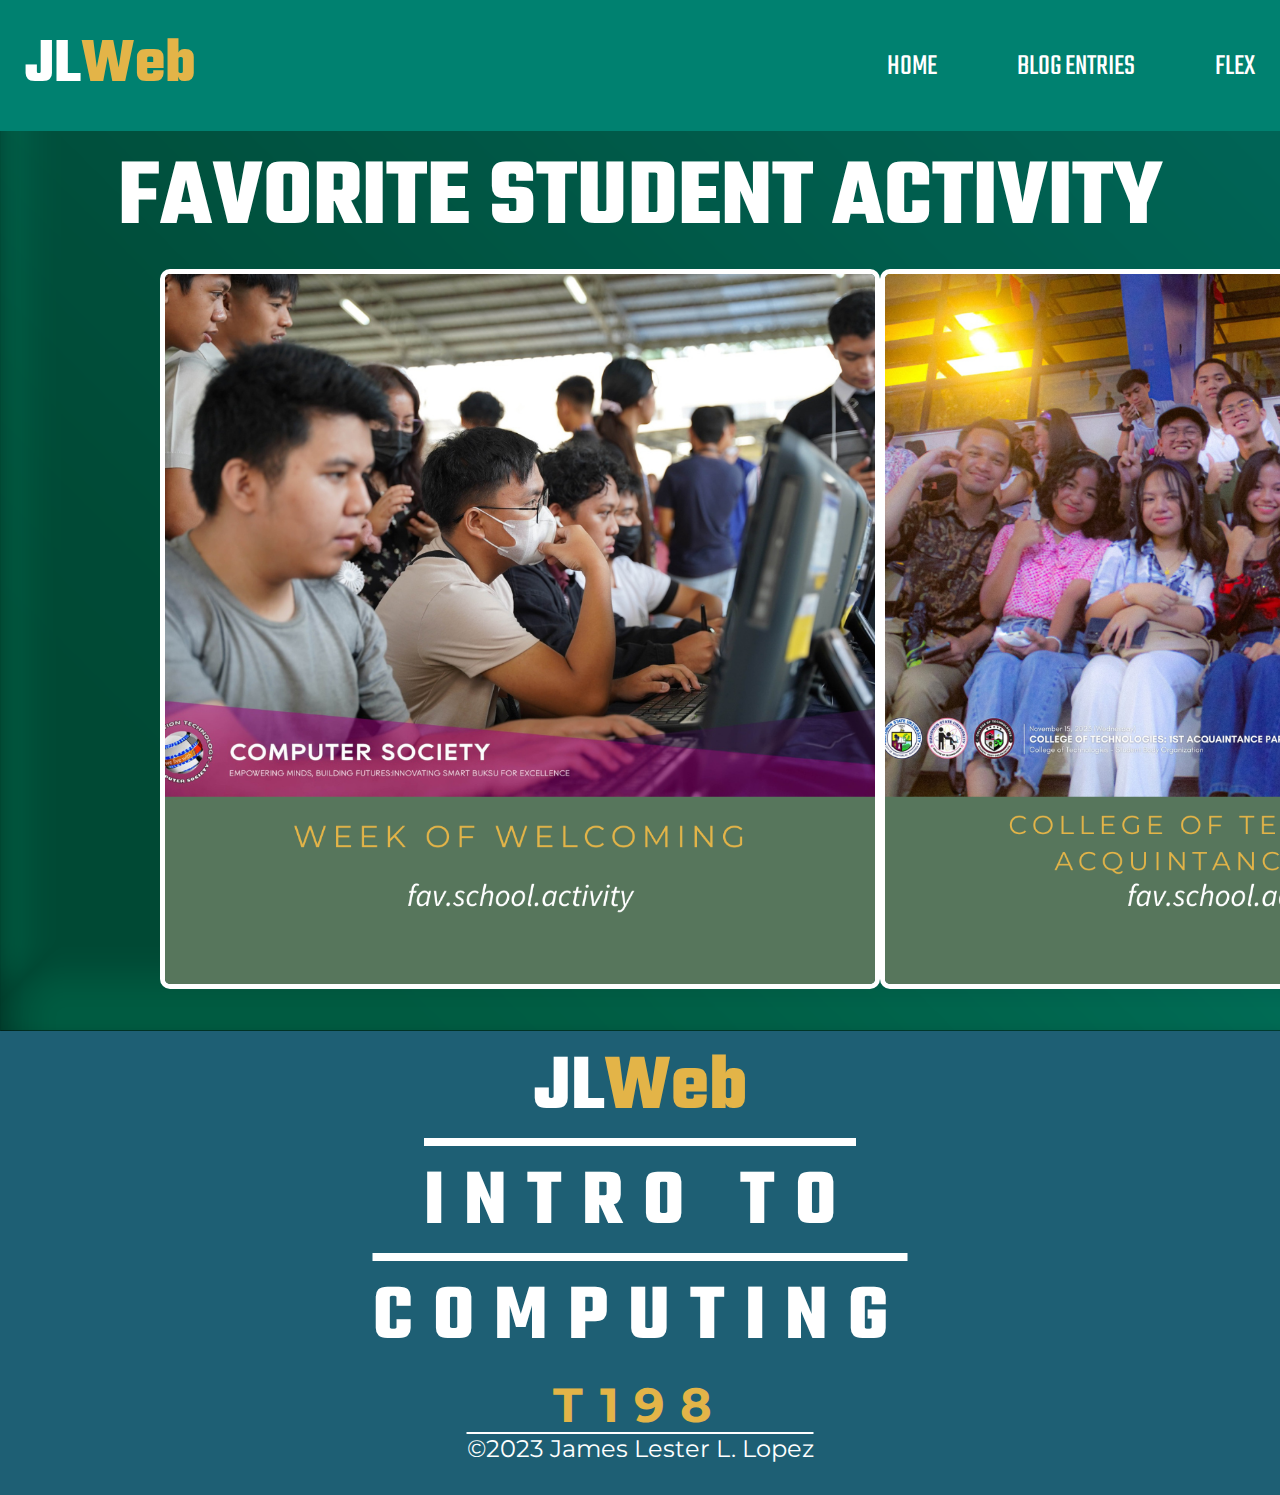
<file: favAct.html>
<!DOCTYPE html>
<html lang="en">
<head>
    <meta charset="UTF-8">
    <meta name="viewport" content="width=device-width, initial-scale=1.0">
    <title>JLWeb</title>
    
    <link rel="stylesheet" href="favAct.css">
</head>
<body>
    <header>
        <div class="container">
            <div class="webname">
                <h1 class="JL">
                    <a href="index.html">
                        JL<span class="web">Web</span>
                    </a>
                </h1>
            </div>

            <div class="tabs">
                <li class="list">
                    <a href="index.html">HOME</a>
                    <a href="indexBlog.html">BLOG ENTRIES</a>
                    <a href="flex.html">FLEX</a>
                </li>
            </div>
        </div>

        <div class="container1">
            
            <h1>FAVORITE STUDENT ACTIVITY</h1>
                
            <div class="images">
                <img src="image/favUnivAct.png" alt="">
                <img src="image/favUnivAct2.png" alt="">
            </div>
        </div>

    </header>

    <footer>
        <div class="credits">
            <div class="footWebName">
                <h3 class="JLfoot">
                    <a href="index.html">
                        JL<span class="web">Web</span>
                    </a>
                </h3>
            </div>

            <div class="ITC">
                <h1>INTRO TO
                    <br>COMPUTING
                </h1>
                
                <h3>T198</h3>
            
            </div>

            <div class="creator">
                <p>&copy;2023 James Lester L. Lopez</p>
            </div>
        </div>
    </footer>
    
</body>
</html>
</file>
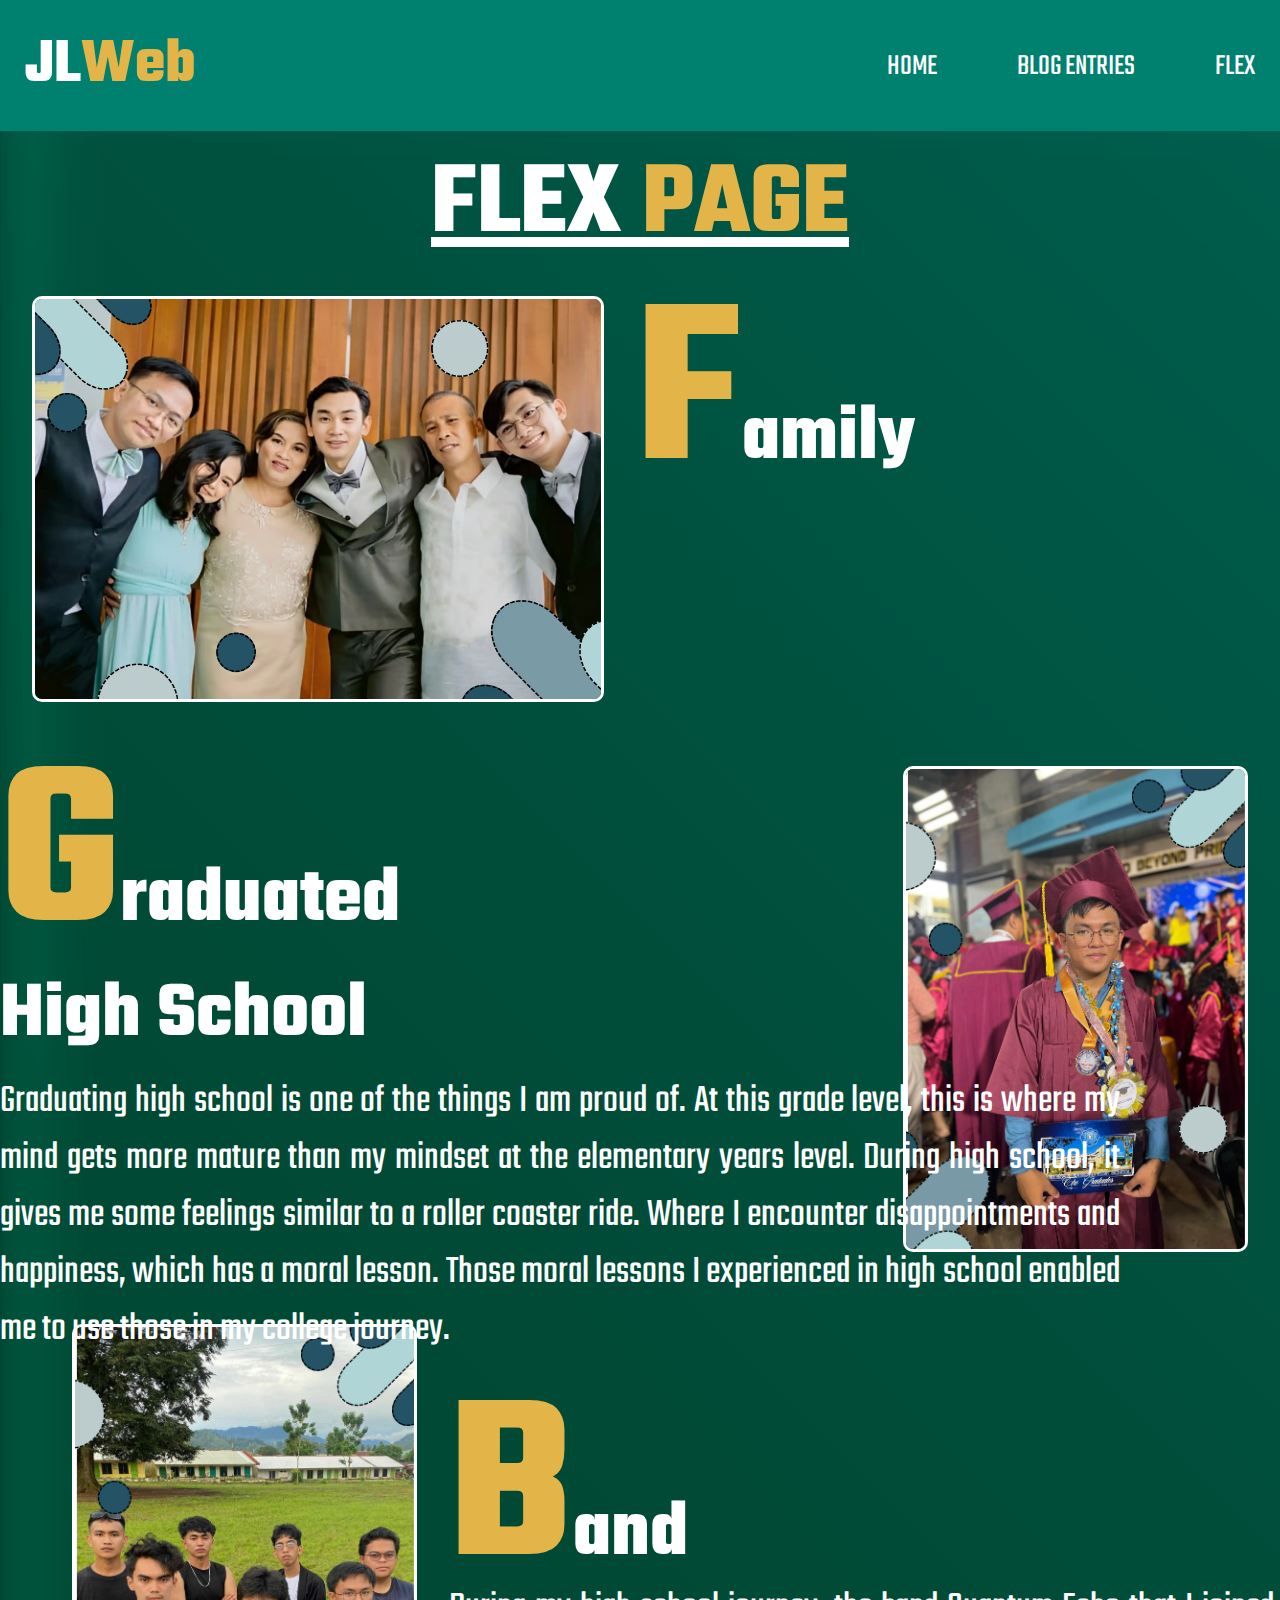
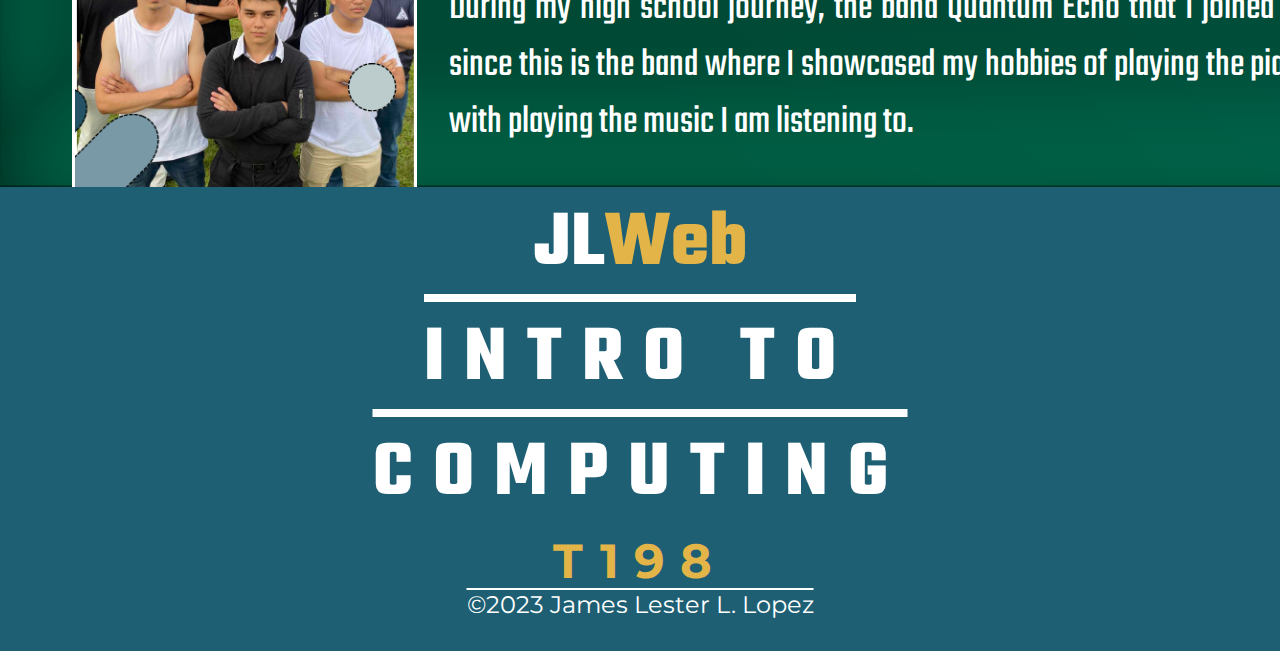
<file: flex.html>
<!DOCTYPE html>
<html lang="en">
<head>
    <meta charset="UTF-8">
    <meta name="viewport" content="width=device-width, initial-scale=1.0">
    <title>JLWeb</title>
    <link rel="icon" href="image/Icon (1).png">
    <link rel="stylesheet" href="flex.css">
</head>
    <header>
        <div class="container">
            <div class="webname">
                <h1 class="JL">
                    <a href="index.html">
                        JL<span class="web">Web</span>
                    </a>
                </h1>
            </div>

            <div class="tabs">
                <nav>
                    <li class="list">
                        <a href="index.html">HOME</a>
                        <a href="indexBlog.html">BLOG ENTRIES</a>
                        <a href="flex.html">FLEX</a>
                    </li>
                </nav>
            </div>
        </div>

        <div class="container1">
            <div class="flexTitle">
                <h1>FLEX <span class="page">PAGE</span></h1>
            </div>

            <div class="images">
                <div class="family">
                    <img src="image/fam.png" alt="">

                    <div class="famDefinition">
                        <h1><span class="F">F</span>amily</h1>
                        <p>
                            My family is one of the things I am proud of. Ever since I was a child, they have been a concern to me every time something. Additionally, they were the ones who helped me grow mature. They also support me in those things I have liked and many more. That is why my family symbolizes a treasure in my life, and I am proud of it.
                        </p>
                    </div>
                </div>

                <div class="grad">
                    <div class="gradDefinition">
                        <h1><span class="G">G</span>raduated High School</h1>
                        <p>
                            Graduating high school is one of the things I am proud of. At this grade level, this is where my mind gets more mature than my mindset at the elementary years level. During high school, it gives me some feelings similar to a roller coaster ride. Where I encounter disappointments and happiness, which has a moral lesson. Those moral lessons I experienced in high school enabled me to use those in my college journey.  
                        </p>
                    </div>

                    <div class="gradPic">
                        <img src="image/gradPic.png" alt="">
                    </div>
                </div>

                <div class="band">
                    <img src="image/band.png" alt="">
                    <div class="bandDefinition">
                        <h1><span class="B">B</span>and</h1>
                        <p>
                            During my high school journey, the band Quantum Echo that I joined also gave me happiness since this is the band where I showcased my hobbies of playing the piano or keyboard together with playing the music I am listening to.  
                        </p>
                    </div>
                </div>
            </div>
    </header>

    <footer>
        <div class="credits">
            <div class="footWebName">
                <h3 class="JLfoot">
                    <a href="index.html">
                        JL<span class="web">Web</span>
                    </a>
                </h3>
            </div>

            <div class="ITC">
                <h1>INTRO TO
                    <br>COMPUTING
                </h1>
                
                <h3>T198</h3>
            
            </div>

            <div class="creator">
                <p>&copy;2023 James Lester L. Lopez</p>
            </div>
        </div>
    </footer>

<body>
    
</body>
</html>
</file>
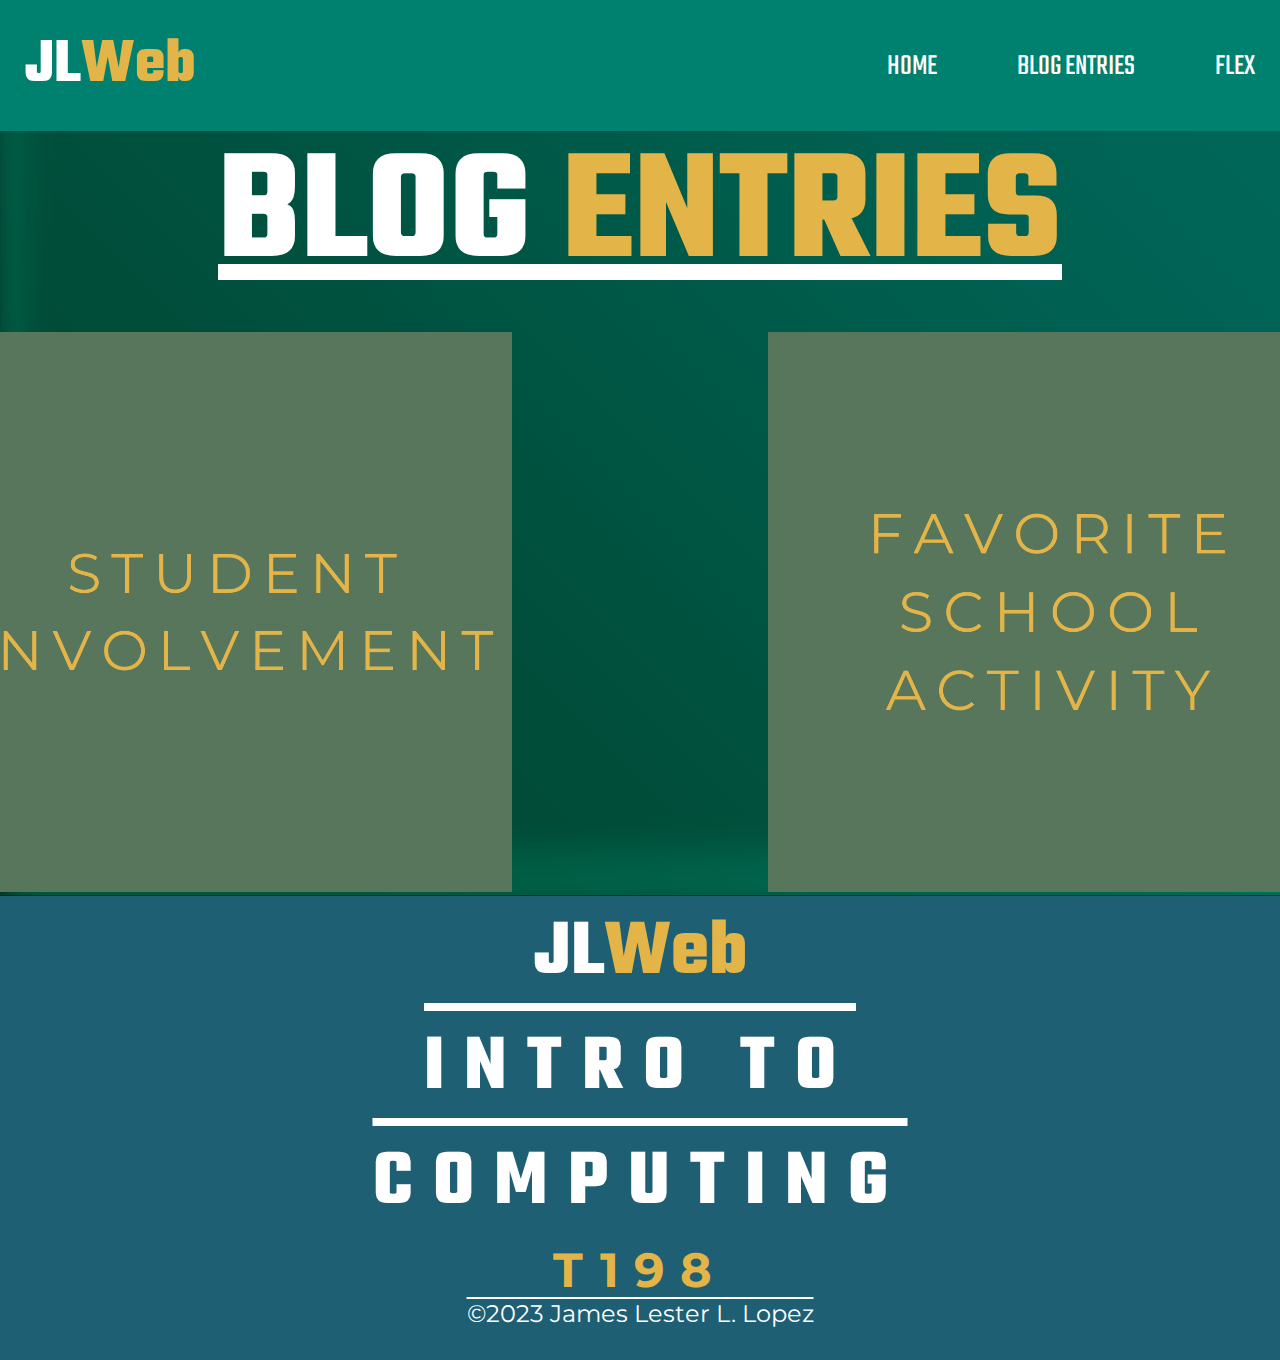
<file: indexBlog.html>
<!DOCTYPE html>
<html lang="en">
<head>
    <meta charset="UTF-8">
    <meta name="viewport" content="width=device-width, initial-scale=1.0">
    <title>JLWeb</title>
    <link rel="icon" href="image/Icon (1).png">
    <link rel="stylesheet" href="styleBlog.css">
</head>
<body>
    <header>
        <div class="container">
            <div class="webname">
                <h1 class="JL">
                    <a href="index.html">
                        JL<span class="web">Web</span>
                    </a>
                </h1>
            </div>

            <div class="tabs">
                <li class="list">
                    <a href="index.html">HOME</a>
                    <a href="indexBlog.html">BLOG ENTRIES</a>
                    <a href="flex.html">FLEX</a>
                </li>
            </div>
        </div>


            <div class="BE">
                <h1 class="blog">
                    <a href="indexBlog.html">
                        BLOG <span class="entries">ENTRIES</span>
                    </a>
                </h1>
                
                <div class="container1">
                        <div class="assembly">
                            <a href="studInvolve.html"><img src="image/title.png" alt=""></a>
                        </div>
    
                        <div class="acquintance">
                            <a href="favAct.html"><img src="image/title2.png" alt=""></a>
                        </div>
    
                </div>
            </div>
            </div>
    </header>

    <footer>
        <div class="credits">
            <div class="footWebName">
                <h3 class="JLfoot">
                    <a href="index.html">
                        JL<span class="web">Web</span>
                    </a>
                </h3>
            </div>

            <div class="ITC">
                <h1>INTRO TO
                    <br>COMPUTING
                </h1>
                
                <h3>T198</h3>
            
            </div>

            <div class="creator">
                <p>&copy;2023 James Lester L. Lopez</p>
            </div>
        </div>
    </footer>
    
</body>
</html>
</file>
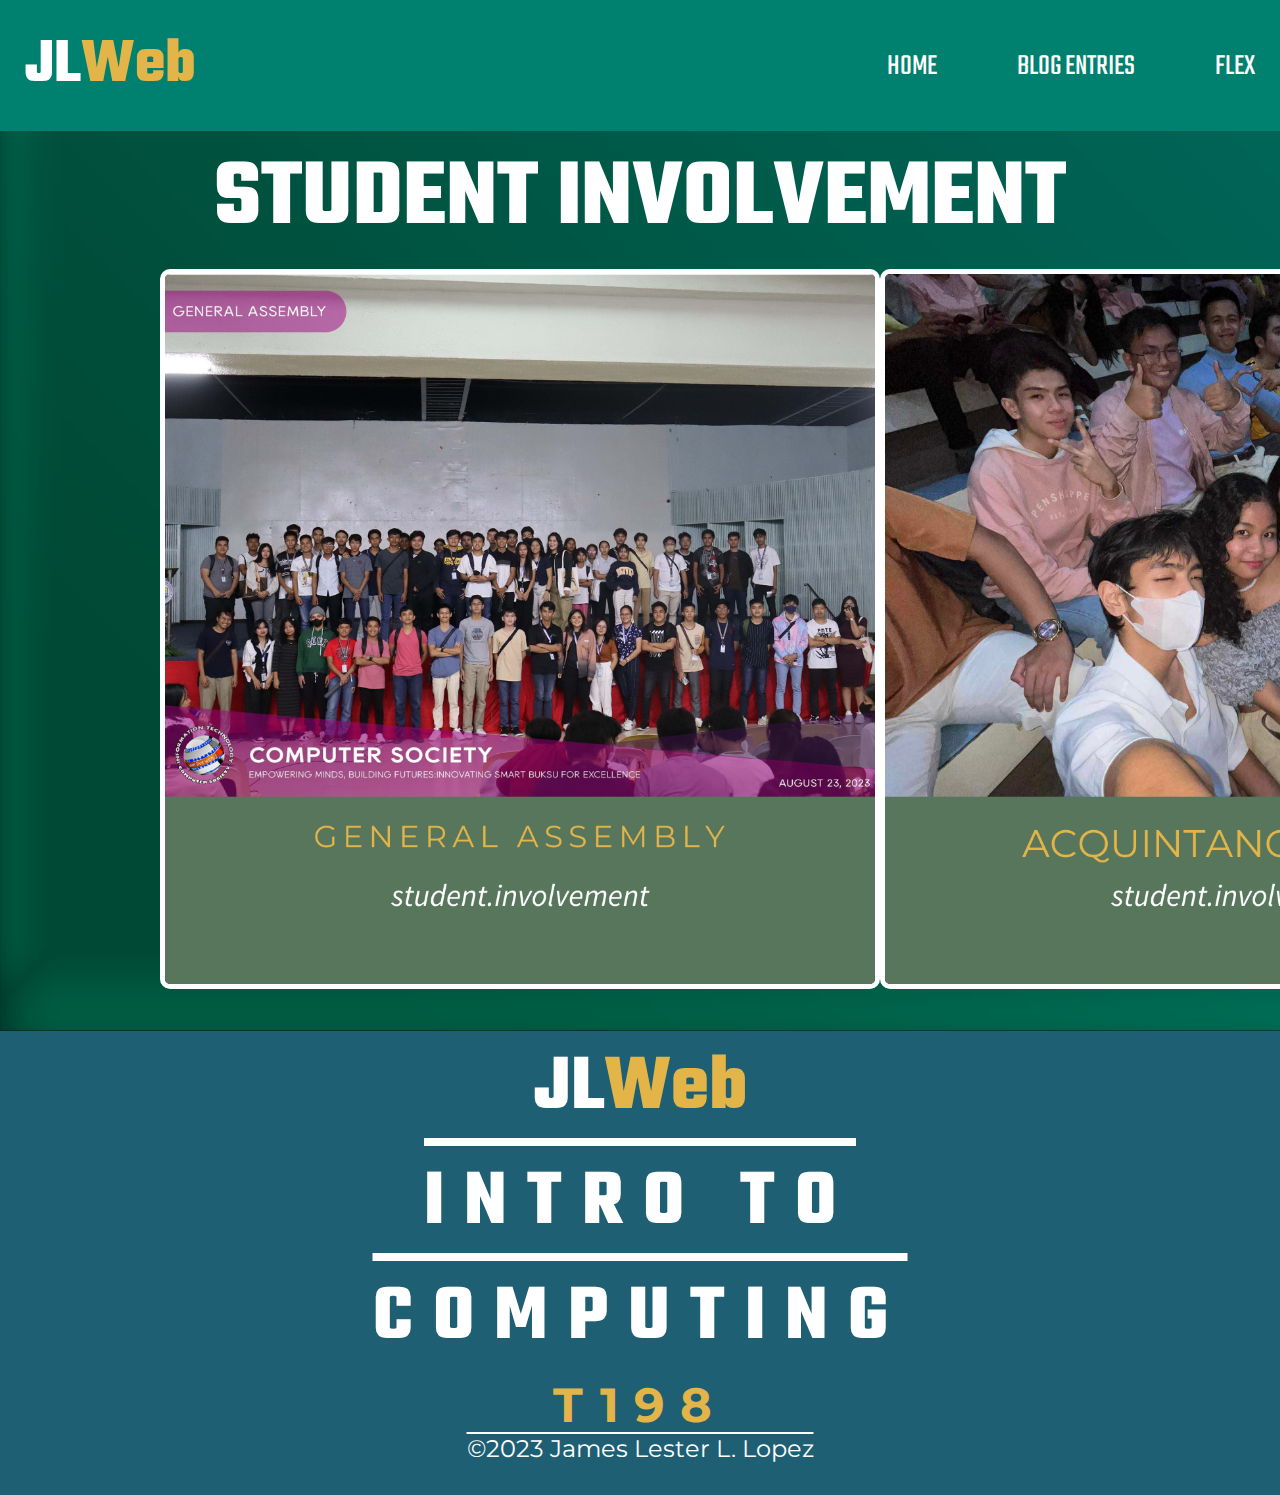
<file: studInvolve.html>
<!DOCTYPE html>
<html lang="en">
<head>
    <meta charset="UTF-8">
    <meta name="viewport" content="width=device-width, initial-scale=1.0">
    <title>JLWeb</title>
    <link rel="icon" href="image/Icon (1).png">
    <link rel="stylesheet" href="studInvolve.css">
</head>
<body>
    <header>
        <div class="container">
            <div class="webname">
                <h1 class="JL">
                    <a href="index.html">
                        JL<span class="web">Web</span>
                    </a>
                </h1>
            </div>

            <div class="tabs">
                <li class="list">
                    <a href="index.html">HOME</a>
                    <a href="indexBlog.html">BLOG ENTRIES</a>
                    <a href="flex.html">FLEX</a>
                </li>
            </div>
        </div>

        <div class="container1">

            <div class="studentInvolvement">
                <h1>STUDENT INVOLVEMENT</span></h1>
            </div>
            
            <div class="images">
                <img src="image/studInvolve1.png" alt="">
                <img src="image/STUDINVOLVE2 (1).png" alt="">
            </div>
        </div>

    </header>

    <footer>
        <div class="credits">
            <div class="footWebName">
                <h3 class="JLfoot">
                    <a href="index.html">
                        JL<span class="web">Web</span>
                    </a>
                </h3>
            </div>

            <div class="ITC">
                <h1>INTRO TO
                    <br>COMPUTING
                </h1>
                
                <h3>T198</h3>
            
            </div>

            <div class="creator">
                <p>&copy;2023 James Lester L. Lopez</p>
            </div>
        </div>
    </footer>
    
</body>
</html>
</file>
<file: favAct.css>
*{
    margin: 0;
    padding: 0;
}

@font-face {
    font-family: 'Teko';
    src: url(font/Teko-VariableFont_wght.ttf);
}

@font-face {
    font-family: 'Montserrat';
    src: url(font/Montserrat-VariableFont_wght.ttf);
}

body{
    font-family: 'Teko';
}

header{
    background-image: url(image/_background.png);
    background-size: cover;
    background-repeat: no-repeat;
    color: white;
    overflow-x: hidden;
    overflow-y: hidden;
    height: auto;
    width: auto;
}

.container{
    display: flex;
    justify-content: space-between;
    background-color: #008170;

}

.webname{
    margin: 20px 12px 20px 25px;
    display: flex;
    animation-name: webnameAnim;
    animation-duration: 3s;
    animation-fill-mode: forwards;
}

@keyframes webnameAnim {
    0%{
        opacity: 0;
        transform: translateY(50px);
    }
    100%{
        opacity: 1;
    }
}

.webname h1{
    font-weight: bold;
    font-size: 4rem;
}

.web{
    color: #E3B448;
}

.web a{
    text-decoration: none;
}

.JL a{
    color: white;
    text-decoration: none;
}

.tabs{
    margin: 20px 25px 20px 15px;
    font-size: 30px;
    animation-name: tabsAnim;
    animation-duration: 3s;
    animation-fill-mode: forwards;
}

@keyframes tabsAnim {
    0%{
        opacity: 0;
        transform: translateY(50px);
    }
    100%{
        opacity: 1;
    }
    
}

.list{
    display: flex;
    gap: 5rem;
    margin-top: 25px;
}

.tabs li{
    list-style: none;

}

.tabs a{
    color:white;
    text-decoration: none;
    
}

.tabs a:hover{
    filter: brightness(75%);
    transition: 0.3s;
}

.container1{
    height: 100vh;
}

.container1 h1{
    font-size: 6rem;
    display: flex;
    justify-content: center;
    animation-name: titleAnim;
    animation-duration: 3s;
    animation-fill-mode: both;
}

@keyframes titleAnim{
    0%{
        opacity: 0;
        transform: translateY(50px);
    }
    100%{
        opacity: 1;
    }
}

.images{
    display: flex;
    justify-content: space-between;
    height: 45rem;
    margin: auto 10rem auto 10rem;
    animation-name: imgAnim;
    animation-delay: 1s;
    animation-duration: 3s;
    animation-fill-mode: both;
}

@keyframes imgAnim{
    0%{
        opacity: 0;
        transform: translateY(50px);
    }
    100%{
        opacity: 1;
    }
}

.images img{
    border: white solid 5px;
    border-radius: 10px;
}

footer{
    display: flex;
    justify-content: center;
    color: white;
    background-color: #1E5F74;
}

.footWebName{
    display: flex;
    justify-content: center
}

.footWebName a{
    text-decoration: none;
    font-size: 5rem;
}

.JLfoot a{
    color: white;
}

.Webfoot a{
    color: #E3B448;
}

.ITC h1{
    text-align: center;
    font-size: 5rem;
    text-decoration: overline;
    letter-spacing: 20px;
}

.ITC h3{
    text-align: center;
    font-size: 3rem;
    color: #E3B448;
    letter-spacing: 15px;
    font-family: 'Montserrat';
}

.creator{
    display: flex;
    justify-content: center;
    font-size: 1.5rem;
    font-family: 'Montserrat';
    margin-bottom: 2rem;
    text-decoration: overline;
}
</file>
<file: flex.css>
*{
    margin: 0;
    padding: 0;
}

@font-face {
    font-family: 'Teko';
    src: url(font/Teko-VariableFont_wght.ttf);
}

@font-face {
    font-family: 'Montserrat';
    src: url(font/Montserrat-VariableFont_wght.ttf);
}

body{
    font-family: 'Teko';
}

header{
    background-image: url(image/_background.png);
    background-size: cover;
    background-repeat: no-repeat;
    color: white;
    overflow-x: hidden;
    overflow-y: hidden;
    height: auto;
    width: auto;
    animation-name: allAnim;
    animation-duration: 3s;
    animation-fill-mode: forwards;
}

.container{
    display: flex;
    justify-content: space-between;
    background-color: #008170;

}

.webname{
    margin: 20px 12px 20px 25px;
    display: flex;
    animation-name: webnameAnim;
    animation-duration: 3s;
    animation-fill-mode: forwards;
}

@keyframes webnameAnim {
    0%{
        opacity: 0;
        transform: translateY(50px);
    }
    100%{
        opacity: 1;
    }
}

.JL a{
    color: white;
    text-decoration: none;
}

.webname h1{
    font-weight: bold;
    font-size: 4rem;
}

.web{
    color: #E3B448;
}

.web a{
    color: #E3B448;
    text-decoration: none;
}

.tabs{
    margin: 20px 25px 20px 15px;
    font-size: 30px;
    animation-name: tabsAnim;
    animation-duration: 3s;
    animation-fill-mode: forwards;
}

@keyframes tabsAnim {
    0%{
        opacity: 0;
        transform: translateY(50px);
    }
    100%{
        opacity: 1;
    }
    
}

.list{
    display: flex;
    gap: 5rem;
    margin-top: 25px;
}

.tabs li{
    list-style: none;

}

.tabs a{
    color:white;
    text-decoration: none;
    
}

.tabs a:hover{
    filter: brightness(75%);
    transition: 0.3s;
}

.container1{
    height: 184vh;
}

.flexTitle{
    display: flex;
    flex-direction: column;
    align-items: center;
    text-decoration: underline;
    animation-name: flexAnim;
    animation-duration: 3s;
    animation-fill-mode: both;
}

@keyframes flexAnim {
    0%{
        opacity: 0;
        transform: translateY(50%);
    }

    100%{
        opacity: 1;
    }
}

.flexTitle h1{
    font-size: 6.5rem;
}

.page{
    color: #E3B448;
}

.images{
    display: flex;
    flex-direction: column;
    gap: 4rem;
    animation-name: imgAnim;
    animation-delay: 1s;
    animation-duration: 3s;
    animation-fill-mode: both;
}

@keyframes imgAnim {
    0%{
        opacity: 0;
        transform: translateY(50px);
    }
    100%{
        opacity: 1;
    }
}

.images img{
    border-radius: 10px;
}

.family{
    display: flex;
}

.family img{
    height: 25rem;
    margin: 1rem 0 0 2rem;
    border: white solid 3px;
}

.famDefinition{
    display: flex;
    margin: 0 0 0 2rem;
}

.F{ 
    position: relative;
    font-size: 15rem;
    height: 1rem;
    height: 2rem;
    color: #E3B448;
    height: 1rem;
    line-height: 1;
}


.famDefinition p{
    position: absolute;
    bottom: 69rem;
    font-size: 2.5rem;
    width: 70rem;
    text-align: justify;
}

.famDefinition h1{
    font-size: 5rem;
    line-height: 1;
}

.grad{
    display: flex;
    justify-content: flex-end;
    margin: 0 2rem 0 0;
}

.grad img{
    height: 30rem;
    border: white solid 3px;
    bottom: 0;
}

.gradDefinition{
    flex-direction: column;
    margin: 1rem 23rem 0 0;
}

.G{
    position: relative;
    font-size: 15rem;
    line-height: 10rem;
    color: #E3B448;
}

.gradDefinition h1{
    font-size: 5rem;
}

.gradDefinition p{
    display: flex;
    position: absolute;
    width: 70rem;
    height: 10rem;
    font-size: 2.5rem;
    text-align: justify;
}

.band{
    display: flex;
}

.band img{
    height: 30rem;
    margin: 0 0 0 4.5rem;
    border: white solid 3px;
}

.bandDefinition{
    display: flex;
    flex-direction: column;
    margin: 0 0 0 2rem;
}

.B{
    position: relative;
    font-size: 15rem;
    color: #E3B448;
}

.bandDefinition h1{
    font-size: 5rem;
}

.bandDefinition p{
    display: flex;
    position: absolute;
    margin: 16rem 0 0 0;
    font-size: 2.5rem;
    width: 70rem;
    text-align: justify;
}

footer{
    display: flex;
    justify-content: center;
    color: white;
    background-color: #1E5F74;
}

.footWebName{
    display: flex;
    justify-content: center
}

.footWebName a{
    text-decoration: none;
    font-size: 5rem;
}

.JLfoot a{
    color: white;
}

.Webfoot a{
    color: #E3B448;
}

.ITC h1{
    text-align: center;
    font-size: 5rem;
    text-decoration: overline;
    letter-spacing: 20px;
}

.ITC h3{
    text-align: center;
    font-size: 3rem;
    color: #E3B448;
    letter-spacing: 15px;
    font-family: 'Montserrat';
}

.creator{
    display: flex;
    justify-content: center;
    font-size: 1.5rem;
    font-family: 'Montserrat';
    margin-bottom: 2rem;
    text-decoration: overline;
}
</file>
<file: styleBlog.css>
*{
    margin: 0;
    padding: 0;
}

@font-face {
    font-family: 'Teko';
    src: url(font/Teko-VariableFont_wght.ttf);
}

@font-face {
    font-family: 'Montserrat';
    src: url(font/Montserrat-VariableFont_wght.ttf);
}

body{
    font-family: 'Teko';
}

header{
    background-image: url(image/_background.png);
    background-size: cover;
    background-repeat: no-repeat;
    color: white;
    overflow-x: hidden;
    overflow-y: hidden;
    height: auto;
    width: auto;
}

.container{
    display: flex;
    justify-content: space-between;
    background-color: #008170;
}

.webname{
    margin: 20px 12px 20px 25px;
    display: flex;
    animation-name: webnameAnim;
    animation-duration: 3s;
    animation-fill-mode: forwards;
}

@keyframes webnameAnim {
    0%{
        opacity: 0;
        transform: translateY(50px);
    }
    100%{
        opacity: 1;
    }
}

.webname h1{
    font-weight: bold;
    font-size: 4rem;
}

.web{
    color: #E3B448;
}

.web a{
    text-decoration: none;
}

.JL a{
    color: white;
    text-decoration: none;
}

.tabs{
    margin: 20px 25px 20px 15px;
    font-size: 30px;
    animation-name: tabsAnim;
    animation-duration: 3s;
    animation-fill-mode: forwards;
}

@keyframes tabsAnim {
    0%{
        opacity: 0;
        transform: translateY(50px);
    }
    100%{
        opacity: 1;
    }
    
}

.list{
    display: flex;
    gap: 5rem;
    margin-top: 25px;
}

.tabs li{
    list-style: none;

}

.tabs a{
    color:white;
    text-decoration: none;
    
}

.tabs a:hover{
    filter: brightness(75%);
    transition: 0.3s;
}

.BE{
    display: flex;
    flex-direction: column;
    align-items: center;
    justify-content: center;
    height: 85vh;
    animation-name: beAnim;
    animation-delay: 1s;
    animation-duration: 3s;
    animation-fill-mode: both;
}

.blog{
    font-size: 10rem;
    margin: 3rem 0 0 0;
    animation-name: blogAnim;
    animation-duration: 3s;
    animation-fill-mode: both;
}

@keyframes blogAnim{
    0%{
        opacity: 0;
        transform: translateY(25px);
    }

    100%{
        opacity: 100;
    }
}

.blog a{
    text-decoration: underline;
    color: white;
}

.entries{
    font-size: 10rem;
    color: #E3B448;
}

.entries a{
    text-decoration: none;
    color: #E3B448;
}


.container1{
    display: flex;
    justify-content: space-between;
}

.container1 img{
    display: flex;
    height: 35rem;
    margin: 0 8rem 5rem 8rem;
    transition: 0.15s ease;
    animation-name: container1Anim;
    animation-delay: 1s;
    animation-duration: 3s;
    animation-fill-mode: both;
}

@keyframes container1Anim {
    0%{
        opacity: 0;
        transform: translateY(5%);
    }
    100%{
        opacity: 1;
    }
    
}

.container1 img:hover{
    filter: brightness(80%);
}

footer{
    display: flex;
    justify-content: center;
    color: white;
    background-color: #1E5F74;
}

.footWebName{
    display: flex;
    justify-content: center
}

.footWebName a{
    text-decoration: none;
    font-size: 5rem;
}

.JLfoot a{
    color: white;
}

.Webfoot a{
    color: #E3B448;
}

.ITC h1{
    text-align: center;
    font-size: 5rem;
    text-decoration: overline;
    letter-spacing: 20px;
}

.ITC h3{
    text-align: center;
    font-size: 3rem;
    color: #E3B448;
    letter-spacing: 15px;
    font-family: 'Montserrat';
}

.creator{
    display: flex;
    justify-content: center;
    font-size: 1.5rem;
    font-family: 'Montserrat';
    margin-bottom: 2rem;
    text-decoration: overline;
}
</file>
<file: studInvolve.css>
*{
    margin: 0;
    padding: 0;
}

@font-face {
    font-family: 'Teko';
    src: url(font/Teko-VariableFont_wght.ttf);
}

@font-face {
    font-family: 'Montserrat';
    src: url(font/Montserrat-VariableFont_wght.ttf);
}

body{
    font-family: 'Teko';
}

header{
    background-image: url(image/_background.png);
    background-size: cover;
    background-repeat: no-repeat;
    color: white;
    overflow-x: hidden;
    overflow-y: hidden;
    height: auto;
    width: auto;
}

.container{
    display: flex;
    justify-content: space-between;
    background-color: #008170;

}

.webname{
    margin: 20px 12px 20px 25px;
    display: flex;
    animation-name: webnameAnim;
    animation-duration: 3s;
    animation-fill-mode: forwards;
}

@keyframes webnameAnim {
    0%{
        opacity: 0;
        transform: translateY(50px);
    }
    100%{
        opacity: 1;
    }
}

.webname h1{
    font-weight: bold;
    font-size: 4rem;
}

.web{
    color: #E3B448;
}

.web a{
    text-decoration: none;
}

.JL a{
    color: white;
    text-decoration: none;
}

.tabs{
    margin: 20px 25px 20px 15px;
    font-size: 30px;
    animation-name: tabsAnim;
    animation-duration: 3s;
    animation-fill-mode: forwards;
}

@keyframes tabsAnim {
    0%{
        opacity: 0;
        transform: translateY(50px);
    }
    100%{
        opacity: 1;
    }
    
}

.list{
    display: flex;
    gap: 5rem;
    margin-top: 25px;
}

.tabs li{
    list-style: none;

}

.tabs a{
    color:white;
    text-decoration: none;
    
}

.tabs a:hover{
    filter: brightness(75%);
    transition: 0.3s;
}

.container1{
    height: 100vh;
}

.studentInvolvement h1{
    font-size: 6rem;
    display: flex;
    justify-content: center;
    animation-name: titleAnim;
    animation-duration: 3s;
    animation-fill-mode: both;
}

@keyframes titleAnim{
    0%{
        opacity: 0;
        transform: translateY(50px);
    }
    100%{
        opacity: 1;
    }
}

.images{
    display: flex;
    justify-content: space-between;
    height: 45rem;
    margin: auto 10rem auto 10rem;
    animation-name: imgAnim;
    animation-delay: 1s;
    animation-duration: 3s;
    animation-fill-mode: both;
}

@keyframes imgAnim{
    0%{
        opacity: 0;
        transform: translateY(50px);
    }
    100%{
        opacity: 1;
    }
}

.images img{
    border: white solid 5px;
    border-radius: 10px;
}

footer{
    display: flex;
    justify-content: center;
    color: white;
    background-color: #1E5F74;
}

.footWebName{
    display: flex;
    justify-content: center
}

.footWebName a{
    text-decoration: none;
    font-size: 5rem;
}

.JLfoot a{
    color: white;
}

.Webfoot a{
    color: #E3B448;
}

.ITC h1{
    text-align: center;
    font-size: 5rem;
    text-decoration: overline;
    letter-spacing: 20px;
}

.ITC h3{
    text-align: center;
    font-size: 3rem;
    color: #E3B448;
    letter-spacing: 15px;
    font-family: 'Montserrat';
}

.creator{
    display: flex;
    justify-content: center;
    font-size: 1.5rem;
    font-family: 'Montserrat';
    margin-bottom: 2rem;
    text-decoration: overline;
}
</file>
